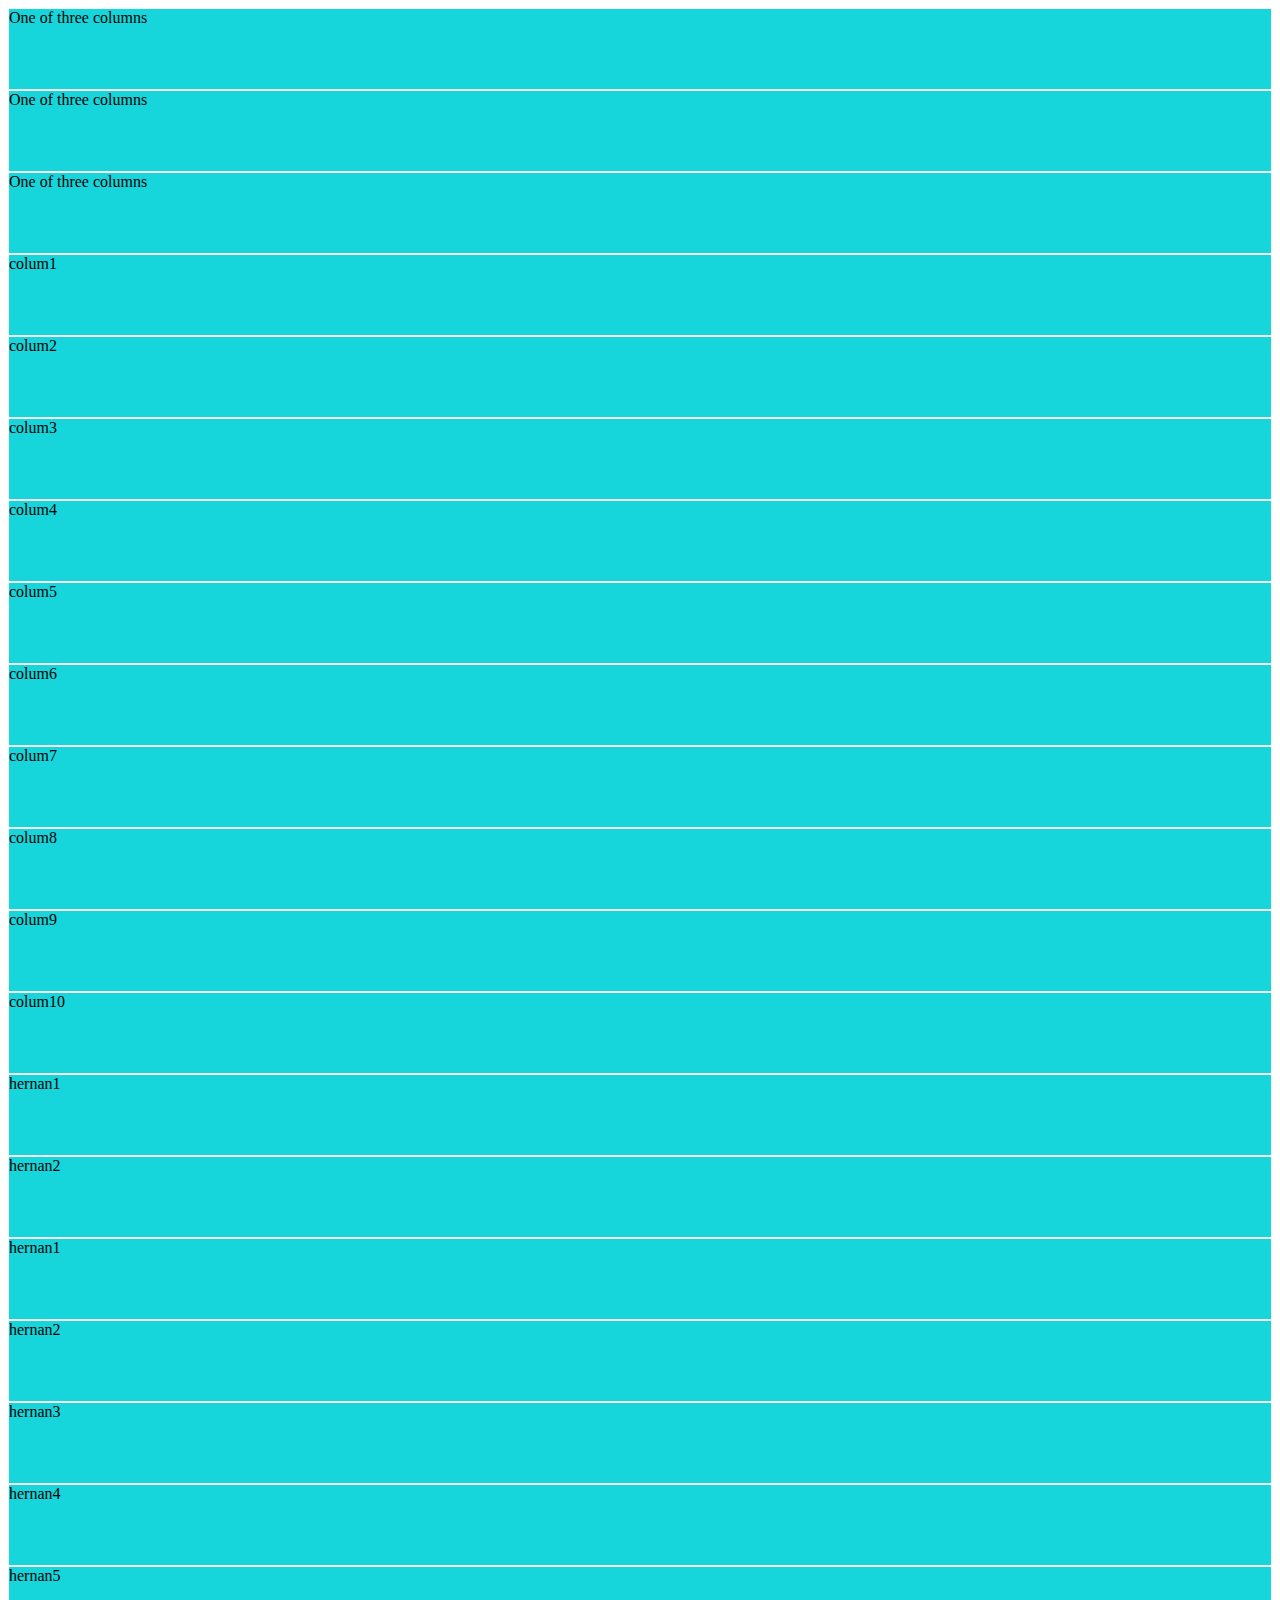
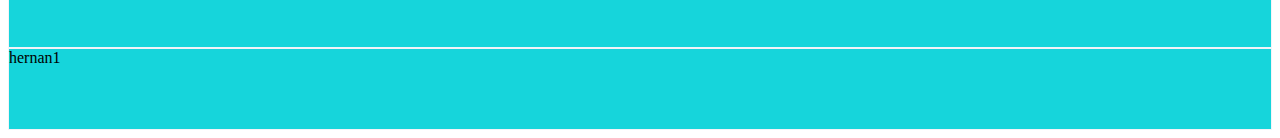
<file: ejercicio/index.html>
<!doctype html>
<html lang="en">
  <head>
    <!-- Required meta tags -->
    <meta charset="utf-8">
    <meta name="viewport" content="width=device-width, initial-scale=1">

    <!-- Bootstrap CSS -->
    <link href="https://cdn.jsdelivr.net/npm/bootstrap@5.0.0-beta3/dist/css/bootstrap.min.css" rel="stylesheet" integrity="sha384-eOJMYsd53ii+scO/bJGFsiCZc+5NDVN2yr8+0RDqr0Ql0h+rP48ckxlpbzKgwra6" crossorigin="anonymous">
    
    <title>Hello, world!</title>
    <style>
      .col{
        border: 1px solid rgb(243, 243, 248);
        height: 80px;
      }
    </style>
  </head>
  <body>
    <div class="container" style="background: rgb(22, 213, 219)">
       <div class="row">
          <div class="col">
                One of three columns
          </div>
          <div class="col">
                 One of three columns
          </div>
          <div class="col">
                 One of three columns
          </div>
        </div>
        <div class="row">
          <div class="col">
              colum1
          </div>
          <div class="col">
            colum2
          </div>
          <div class="col">
            colum3
          </div>
          <div class="col">
            colum4
          </div>
          <div class="col">
            colum5
          </div>
          <div class="col">
            colum6
          </div>
          <div class="col">
            colum7
          </div>
          <div class="col">
            colum8
          </div>
          <div class="col">
            colum9
          </div>
          <div class="col">
            colum10
          </div>
        </div>
        <div class="row">
            <div class="col">hernan1</div>
            <div class="col">hernan2</div>
        </div>
        <div class="row">
            <div class="col">hernan1</div>
            <div class="col">hernan2</div>
            <div class="col">hernan3</div>
            <div class="col">hernan4</div>
            <div class="col">hernan5</div>
        </div>
        <div class="row">
            <div class="col">hernan1</div>
           
        </div>

    </div>

    <!-- Optional JavaScript; choose one of the two! -->

    <!-- Option 1: Bootstrap Bundle with Popper -->
    <script src="https://cdn.jsdelivr.net/npm/bootstrap@5.0.0-beta3/dist/js/bootstrap.bundle.min.js" integrity="sha384-JEW9xMcG8R+pH31jmWH6WWP0WintQrMb4s7ZOdauHnUtxwoG2vI5DkLtS3qm9Ekf" crossorigin="anonymous"></script>

    <!-- Option 2: Separate Popper and Bootstrap JS -->
    <!--
    <script src="https://cdn.jsdelivr.net/npm/@popperjs/core@2.9.1/dist/umd/popper.min.js" integrity="sha384-SR1sx49pcuLnqZUnnPwx6FCym0wLsk5JZuNx2bPPENzswTNFaQU1RDvt3wT4gWFG" crossorigin="anonymous"></script>
    <script src="https://cdn.jsdelivr.net/npm/bootstrap@5.0.0-beta3/dist/js/bootstrap.min.js" integrity="sha384-j0CNLUeiqtyaRmlzUHCPZ+Gy5fQu0dQ6eZ/xAww941Ai1SxSY+0EQqNXNE6DZiVc" crossorigin="anonymous"></script>
    -->
  </body>
</html>
</file>
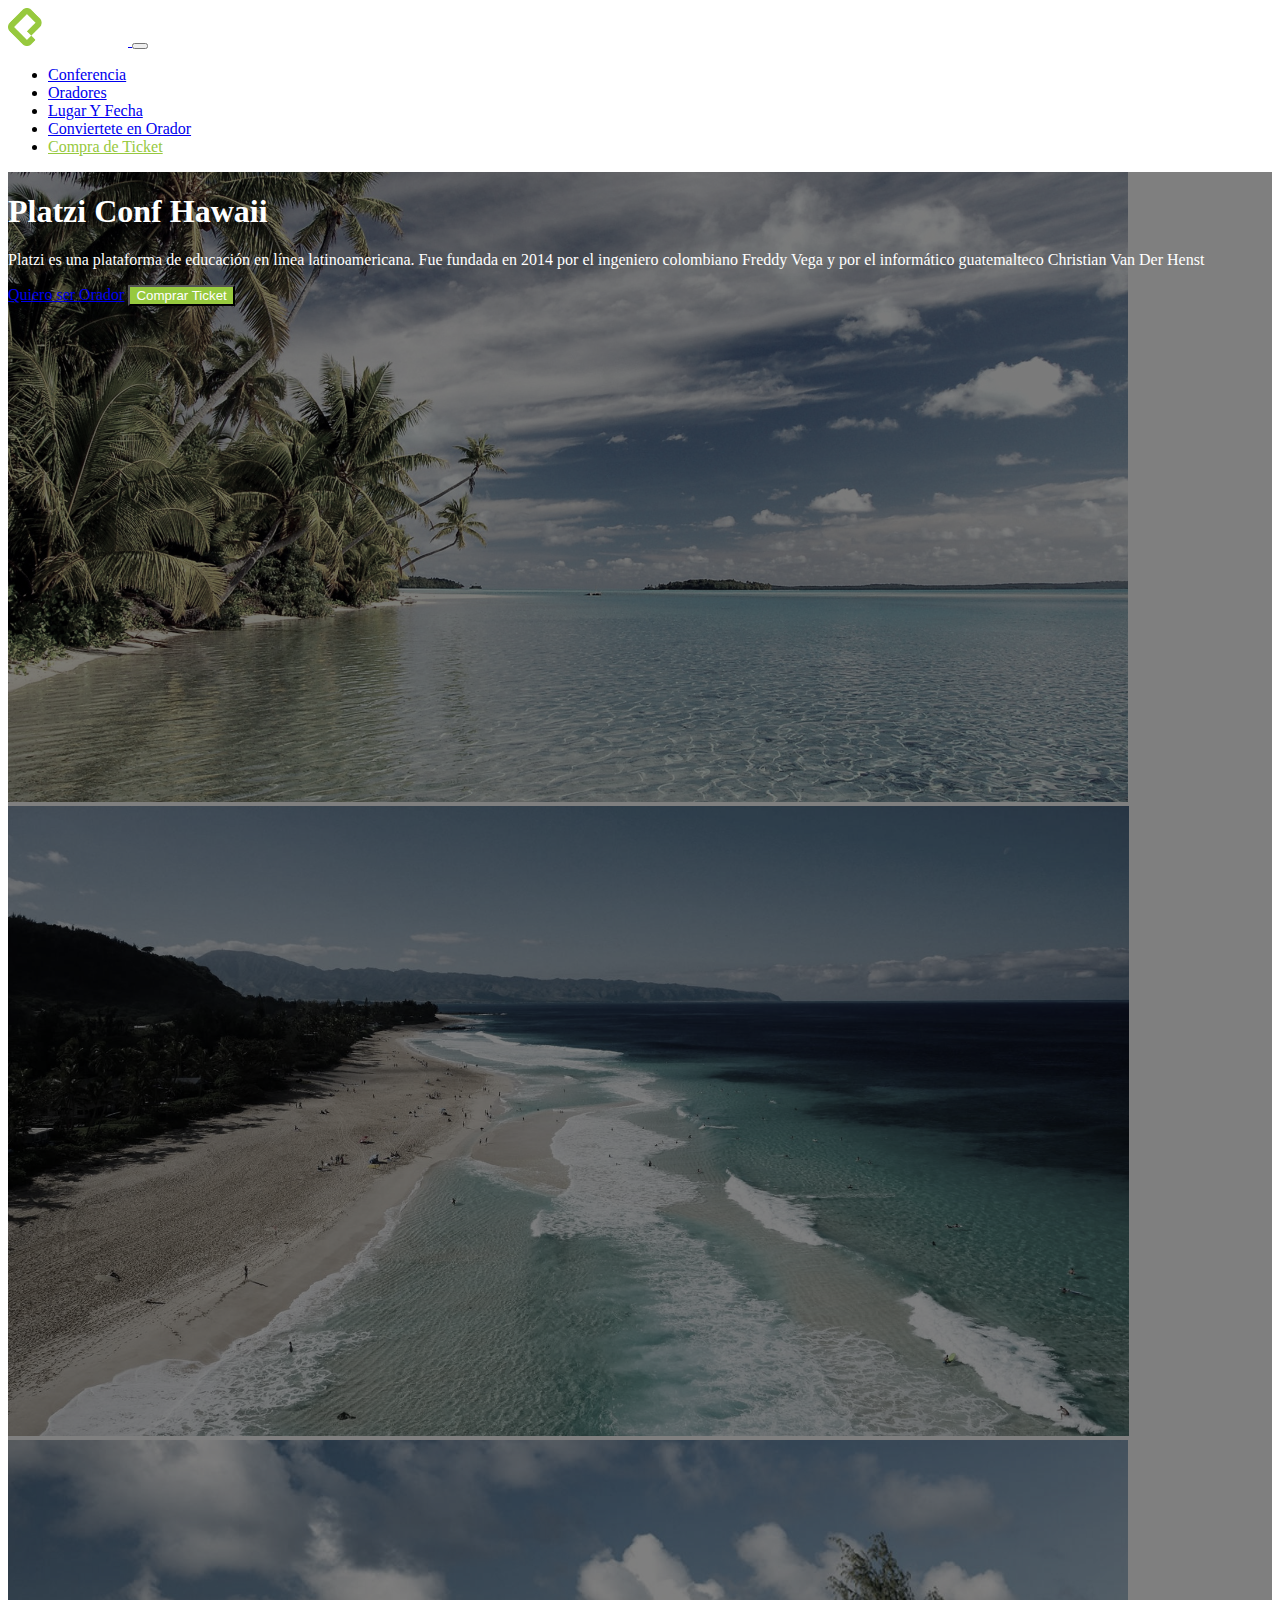
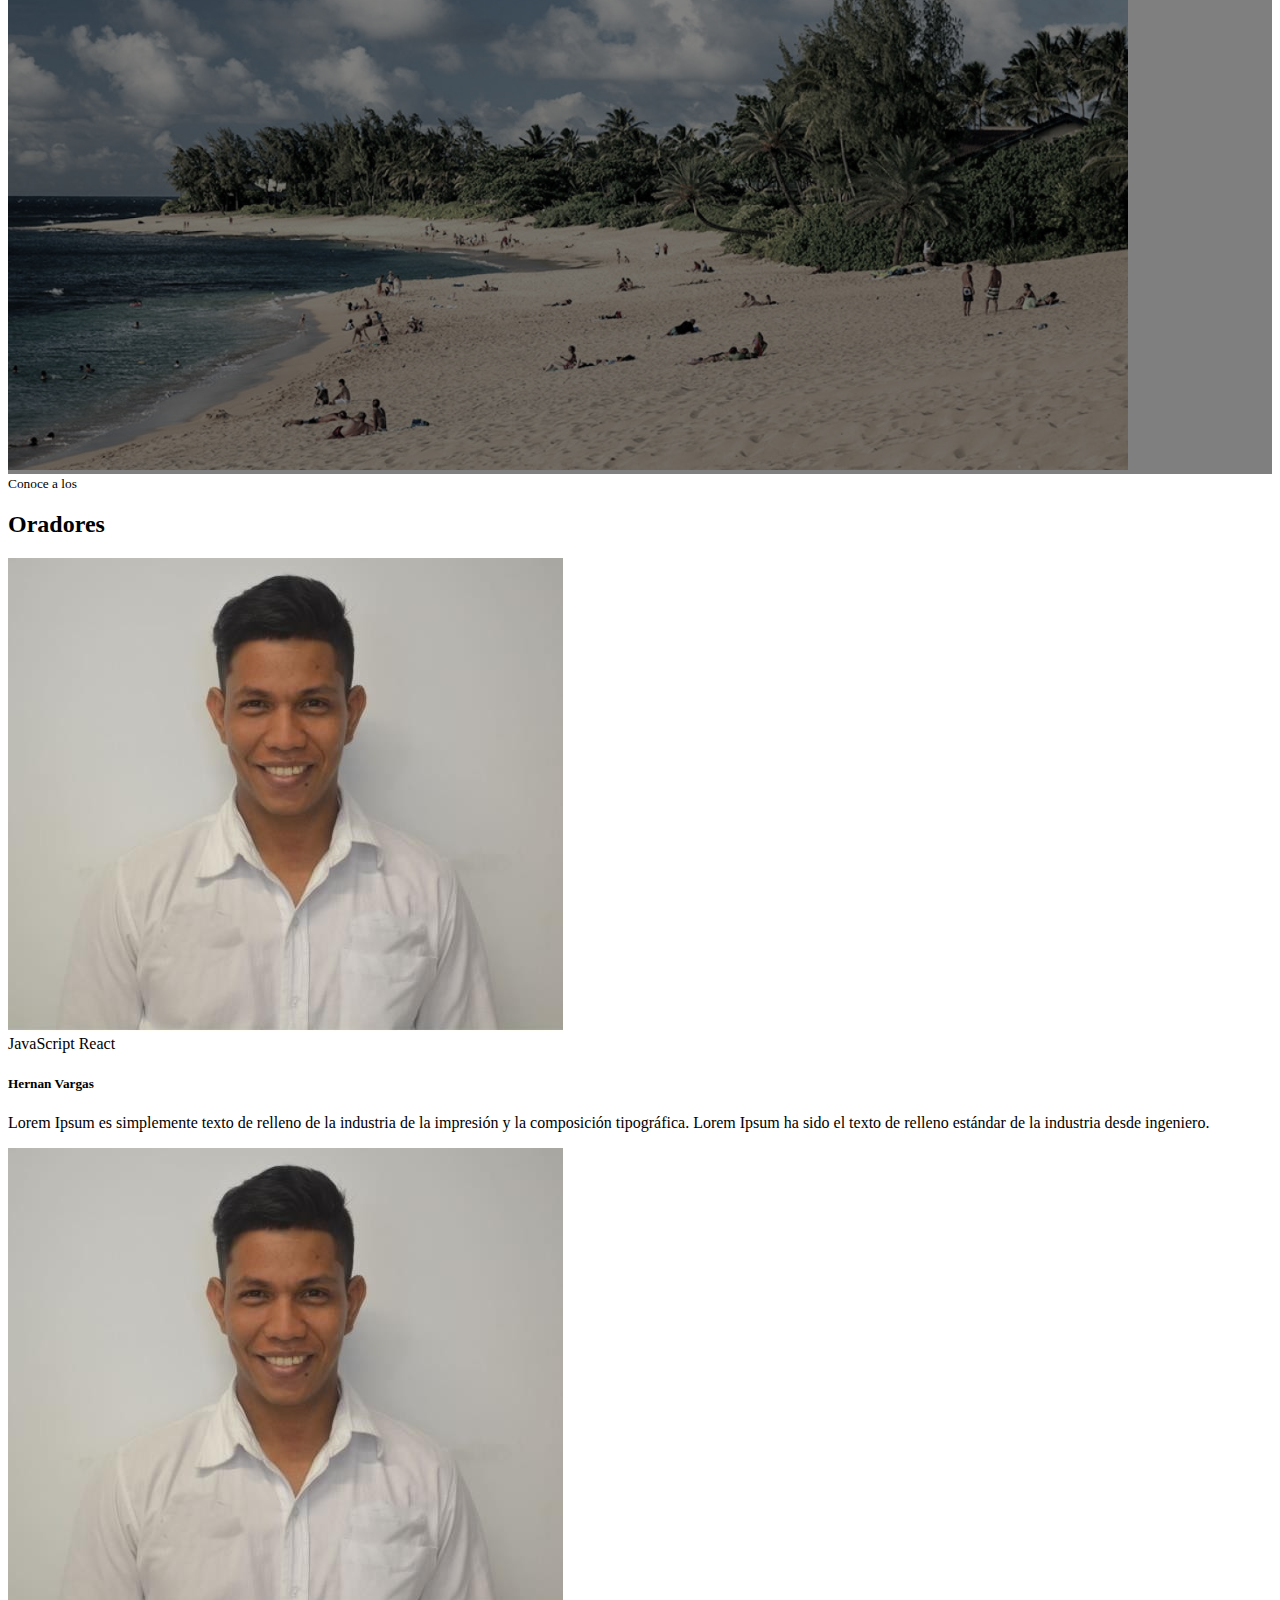
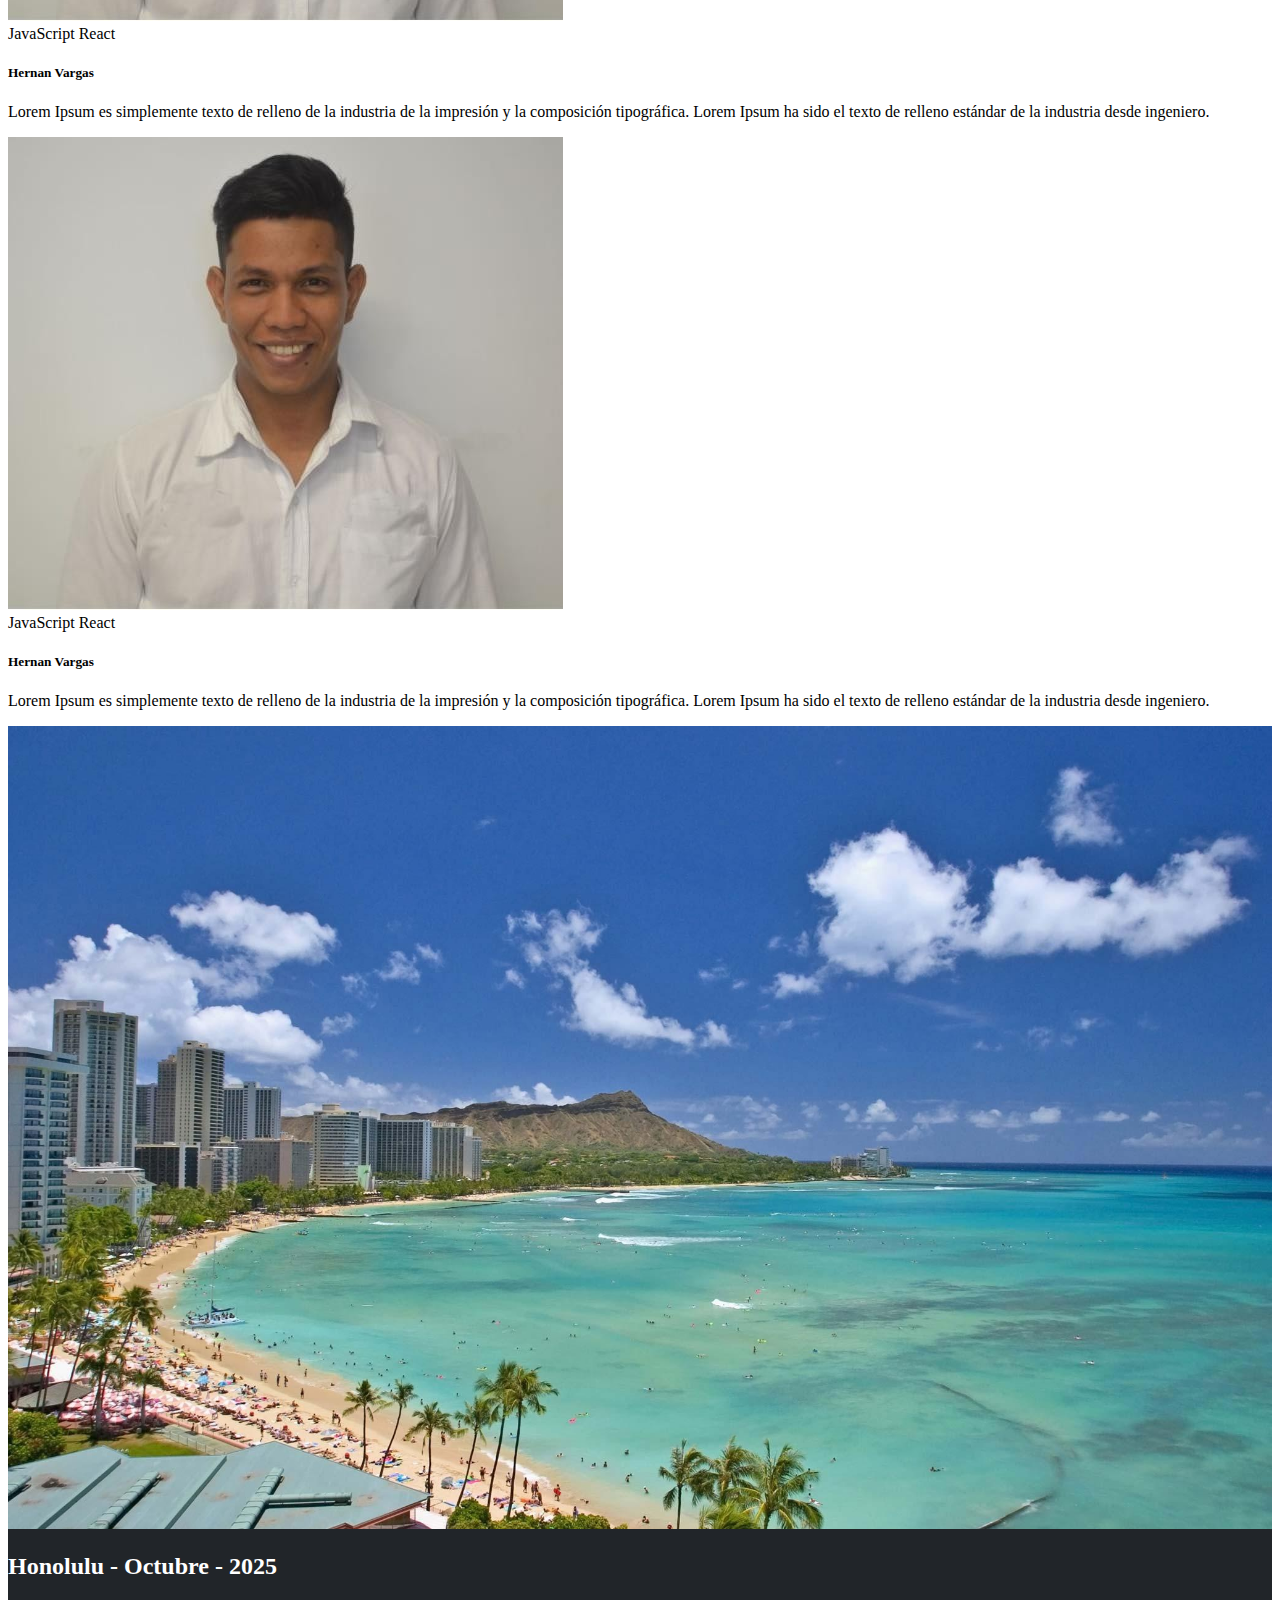
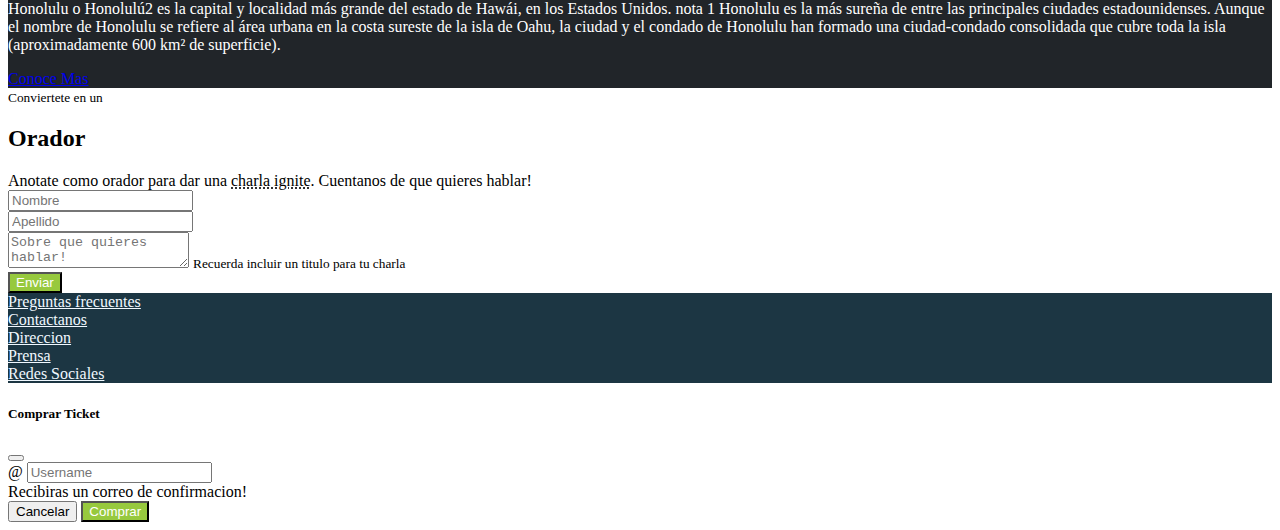
<file: ejercicio/footer.html>
<!doctype html>
<html lang="en">
  <head>
    <!-- Required meta tags -->
    <meta charset="utf-8">
    <meta name="viewport" content="width=device-width, initial-scale=1">

    <!-- Bootstrap CSS -->
    <link href="https://cdn.jsdelivr.net/npm/bootstrap@5.0.0-beta3/dist/css/bootstrap.min.css" rel="stylesheet" integrity="sha384-eOJMYsd53ii+scO/bJGFsiCZc+5NDVN2yr8+0RDqr0Ql0h+rP48ckxlpbzKgwra6" crossorigin="anonymous">
    <link rel="stylesheet" href="./footer.css">
    <title>Hello, world!</title>
  </head>

  <!--para saber por donde va el navegador y vaya marcando el nav (data-spy="scroll" data-target="#navbar")-->
  <body data-spy="scroll" data-target="#navbar" data-offset="67">

    
    <!-- Header-->  
    
     <!-- se cambia light por dark para un fondo mas oscuro en el header (sticky-top para que se quede quiete el header)--> 
     <nav  class="navbar navbar-expand-lg navbar-dark bg-dark imagen sticky-top">
      <div class="container-fluid">
            <a class="navbar-brand" href="#">
              <img  src="./platzi-logo.png" alt="logo de platzi">
            </a>
            <button class="navbar-toggler" type="button" data-bs-toggle="collapse" data-bs-target="#navbarSupportedContent" aria-controls="navbarSupportedContent" aria-expanded="false" aria-label="Toggle navigation">
              <span class="navbar-toggler-icon"></span>
            </button>
            <!--para saber por donde va el navegador y vaya marcando el nav (data-spy="scroll" data-target="#navbar")-->
            <div class="collapse navbar-collapse" id="navbar">
              <ul class="navbar-nav ">
                <li class="nav-item">
                  <a class="nav-link" aria-current="page" href="#main">Conferencia</a>
                </li>
                <li class="nav-item">
                  <a class="nav-link" href="#speaker">Oradores</a>
                </li>
                <li class="nav-item">
                  <a class="nav-link" href="#place-time">Lugar Y Fecha</a>
                </li>
                <li class="nav-item">
                  <a class="nav-link" href="#conviertete-orador">Conviertete en Orador</a>
                </li>
                <li class="nav-item">
                  <!--para agregar el model se ingresa data-bs-toggle="modal" data-bs-target="#modal-compra" con el id del model -->
                  <a class="nav-link text-platzi"  href="#" data-bs-toggle="modal" data-bs-target="#modal-compra">Compra de Ticket</a>
                </li>
              </ul>
              
            </div>
      </div>
    </nav>
    <!-- /Header-->
    
    <!--Main-->
    <main id="main">
      <div id="carousel" class="carousel slide carousel-fade" data-bs-ride="carousel" data-pause="false">
        <div class="carousel-inner">
          <div class="carousel-item active">
            <img src="./hawaii.jpg" class="d-block w-100" alt="hawai1">
          </div>
          <div class="carousel-item">
            <img src="./hawaii2.jpg" class="d-block w-100" alt="hawai2">
          </div>
          <div class="carousel-item">
            <img src="./hawaii3.jpeg" class="d-block w-100" alt="hawai3">
          </div>
        </div>
        
        <div class="overlay">
          <div class="container">
            <div class="row align-items-center">
              <div class="col-md-6 offset-md-6  text-center text-md-right">
                <h1>Platzi Conf Hawaii</h1>
                <p class="d-none d-md-block">Platzi es una plataforma de educación en línea latinoamericana.
                   ​ Fue fundada en 2014 por el ingeniero colombiano 
                  Freddy Vega y por el informático guatemalteco Christian Van Der Henst
                </p>
                <a class="btn btn-outline-light" href="#">Quiero ser Orador</a>
                <!--para agregar el model se ingresa data-bs-toggle="modal" data-bs-target="#modal-compra" con el id del model -->
                <button  class="btn btn-platzi" data-bs-toggle="modal" data-bs-target="#modal-compra" type="button">Comprar Ticket </button>
              </div>

            </div>
          </div>
        </div>
        
      </div>


    </main>
    <!--/Main-->

    <!--speakers (tarjeta)-->
    <!--margin de Top px mt-4-->
    <section id="speaker" class="mt-4 ">
      <div class="container">
        <div class="row">
          <!--para central el text y colocar en mayuscula-->
          <div class="col text-center text-uppercase">
            <small>Conoce a los</small>
            <h2>Oradores</h2>
          </div>
        </div>
        <div class="row">
          <div class="col-md-4 mb-4">
            <!--carta pegada desde la pg bootstrap-->
            <div class="card">
              <img src="./hernan.jpg" class="card-img-top" alt="foto de Hernan">
              <div class="card-body">
                <!--insignias-->
                <div class="badges mb-4">
                  <span class="badge bg-warning text-dark">JavaScript</span>
                  <span class="badge bg-info text-dark">React</span>
                </div>
                <!--/insignias-->
                <h5 class="card-title mb-0 mb-0">Hernan Vargas</h5>
                
                <p class="card-text">Lorem Ipsum es simplemente texto de relleno de la 
                  industria de la impresión y la composición tipográfica. 
                  Lorem Ipsum ha sido el texto de relleno estándar de la industria desde 
                  ingeniero.</p>
                
              </div>
            </div>

          </div>
          <!--segunda tarjeta-->
          <div class="col-md-4 mb-4">
            <!--carta pegada desde la pg bootstrap-->
            <div class="card">
              <img src="./hernan.jpg" class="card-img-top" alt="foto de Hernan">
              <div class="card-body">
                 <!--insignias-->
                 <div class="badges mb-4">
                  <span class="badge bg-warning text-dark">JavaScript</span>
                  <span class="badge bg-info text-dark">React</span>
                </div>
                <!--/insignias-->
                <h5 class="card-title mb-0">Hernan Vargas</h5>
                 
                <p class="card-text">Lorem Ipsum es simplemente texto de relleno de la 
                  industria de la impresión y la composición tipográfica. 
                  Lorem Ipsum ha sido el texto de relleno estándar de la industria desde 
                  ingeniero.</p>
                
              </div>
            </div>
          </div>
          <!--tercera tarjeta-->
          <div class="col-md-4 mb-4">
            <!--carta pegada desde la pg bootstrap-->
            <div class="card">
              <img src="./hernan.jpg" class="card-img-top" alt="foto de Hernan">
              <div class="card-body">
                <!--insignias-->
                <div class="badges mb-4">
                  <span class="badge bg-warning text-dark">JavaScript</span>
                  <span class="badge bg-info text-dark">React</span>
                </div>
                <!--/insignias-->
                <h5 class="card-title mb-0">Hernan Vargas</h5>
                  
                <p class="card-text">Lorem Ipsum es simplemente texto de relleno de la 
                  industria de la impresión y la composición tipográfica. 
                  Lorem Ipsum ha sido el texto de relleno estándar de la industria desde 
                  ingeniero.</p>
                
              </div>
            </div>


          </div>
        </div>
      </div>
    </section>

    <!-- /speaker -->

    <!--fecha y hora overView-->
    <section id="place-time">
      <div class="container-fluid">
        <div class="row">
          <div class="col-12 col-lg-6 pt-2 pb-2">
            <img src="./honolulu.jpg" alt="imagen del lugar">
          </div>
          <div class="col-12 col-lg-6 pt-2 pb-2">
            <h2>Honolulu - Octubre - 2025</h2>
            <p>Honolulu o Honolulú2​ es la capital y localidad más grande del estado de Hawái, en los Estados Unidos.
              nota 1​ Honolulu es la más sureña de entre las principales ciudades estadounidenses. Aunque el 
              nombre de Honolulu se refiere al área urbana en la costa sureste de la isla de Oahu, la ciudad y el 
              condado de Honolulu han formado una ciudad-condado consolidada 
              que cubre toda la isla (aproximadamente 600 km² de superficie).</p>
              <a class="btn btn-outline-light" href="https://es.wikipedia.org/wiki/Honolulu">Conoce Mas</a>
          </div>
        </div>
      </div>
    </section>

    <!--/fecha y hora-->

    <!--Conviertete en orador-->
    <section id="conviertete-orador" class="pt-2 pb-2">
      <div class="container">
        <div class="row">
          <div class="col text-uppercase text-center">
            <small > Conviertete en un</small>
            <h2>Orador</h2>
          </div>
        </div>
        <div class="row">
          <div class="col text-center">
            Anotate como orador para dar una <abbr title="charla de 5 minutos">charla ignite</abbr>.
            Cuentanos de que quieres hablar!
          </div>
        </div>
        <div class="row">
          <div class="col-md-6 offset-md-3 pt-4 pb-4">
            <form>
              <div class="form-row">
                <div class="form-group col">
                  <input type="text" class="form-control" placeholder="Nombre">
                </div>
                <div class="form-group co mt-1">
                  <input type="text" class="form-control" placeholder="Apellido">
                </div>
              </div>
              <div class="form-row">
                <div class="form-group col mt-2">
                  <textarea name="text" class="form-control form-control-lg" placeholder="Sobre que quieres hablar!"></textarea>
                  <small class="form-text text-muted">
                    Recuerda incluir un titulo para tu charla
                  </small>
                </div>
              </div>
              <div class="form-row">
                <div class="col">
                  <button type="button" class="btn btn-platzi">Enviar</button>
                </div>
              </div>
            </form>

          </div>
        </div>
      </div>
    </section>
    <!--/Conviertete en orador-->

    <!-- Footer -->
    <footer id="footer" class="pb-4 pt-4">
        <div class="container">
            <div class="row">
              <div class="col">
                <a href="#">Preguntas frecuentes</a>
              </div>
              <div class="col">
                <a href="#">Contactanos</a>
              </div>
              <div class="col">
                <a href="#">Direccion</a>
              </div>
              <div class="col">
                <a href="#">Prensa</a>
              </div>
              <div class="col">
                <a href="#">Redes Sociales</a>
            </div>
        </div>
    </footer>


<!-- Modal -->
<!-- se cambia id por modal-compra-->
<div class="modal fade" id="modal-compra" data-bs-backdrop="static" data-bs-keyboard="false" tabindex="-1" aria-labelledby="staticBackdropLabel" aria-hidden="true">
  <div class="modal-dialog">
    <div class="modal-content">
      <div class="modal-header">
        <h5 class="modal-title" id="staticBackdropLabel">Comprar Ticket</h5>
        <button type="button" class="btn-close" data-bs-dismiss="modal" aria-label="Close"></button>
      </div>
      <div class="modal-body">
        <!--se agrega formulario-->
        <form action="">
          <div class="form-row">
            
            <div class="form-group col">
              <div class="input-group mb-3">
                <span class="input-group-text" id="basic-addon1">@</span>
                <input type="text" class="form-control" placeholder="Username" aria-label="Username" aria-describedby="basic-addon1">
              </div>

            </div>
          </div>
        </form>
        <!--/se agrega formulario-->
        <!--alerta en el modal-->
        <div class="alert alert-info" role="alert">
          Recibiras un correo de confirmacion!
        </div>
        <!--/alerta en el modal-->
      </div>
      <div class="modal-footer">
        <button type="button" class="btn btn-secondary" data-bs-dismiss="modal">Cancelar</button>
        <!--se le agrega el color platzi al boton (btn-platzi)-->
        <button type="button" class="btn btn-platzi">Comprar</button>
      </div>
    </div>
  </div>
</div>

<!--/modal-->

    <!-- Optional JavaScript; choose one of the two! -->

    <!-- Option 1: Bootstrap Bundle with Popper -->
    <script src="https://cdn.jsdelivr.net/npm/bootstrap@5.0.0-beta3/dist/js/bootstrap.bundle.min.js" integrity="sha384-JEW9xMcG8R+pH31jmWH6WWP0WintQrMb4s7ZOdauHnUtxwoG2vI5DkLtS3qm9Ekf" crossorigin="anonymous"></script>

    <!-- Option 2: Separate Popper and Bootstrap JS -->
    
    <script src="https://cdn.jsdelivr.net/npm/@popperjs/core@2.9.1/dist/umd/popper.min.js" integrity="sha384-SR1sx49pcuLnqZUnnPwx6FCym0wLsk5JZuNx2bPPENzswTNFaQU1RDvt3wT4gWFG" crossorigin="anonymous"></script>
    <script src="https://cdn.jsdelivr.net/npm/bootstrap@5.0.0-beta3/dist/js/bootstrap.min.js" integrity="sha384-j0CNLUeiqtyaRmlzUHCPZ+Gy5fQu0dQ6eZ/xAww941Ai1SxSY+0EQqNXNE6DZiVc" crossorigin="anonymous"></script>
    
    <script src="./index.js"></script>
  </body>
</html>
</file>
<file: ejercicio/footer.css>
.text-platzi {
    color: #97c93e !important;
}

.btn-platzi{
    background-color: #97c93e;
    color: white;
}

/*para cuando rocemos el boton cambie de color mas palido*/
.btn-platzi:hover{
    background-color: #c4ee7b;
}

.imagen img{
    width: 120px;
}

#carousel{
    position: relative;
}

#carousel .overlay {
    position: absolute;
    z-index: 1;
    top: 0;
    bottom: 0;
    right: 0;
    left: 0;
    background-color: rgba(0, 0, 0, 0.5);
    color: white;
}

/*para que no se salga el texto del parametro y quede centrado*/
#carousel .overlay .container,
#carousel .overlay .row{
    height: 100%;

}





#main .carousel-inner img {
    max-height: 70vh;
    object-fit: cover;
    filter: grayscale(70%);

}


#footer{
    background: #1c3643
}

#footer a{
    color: aliceblue;
}

.navbar-nav{
    margin-left: auto;
}


#place-time img{
    max-width: 100%;
}

#place-time{
    background-color: #212529;
    color: white;
}
</file>
